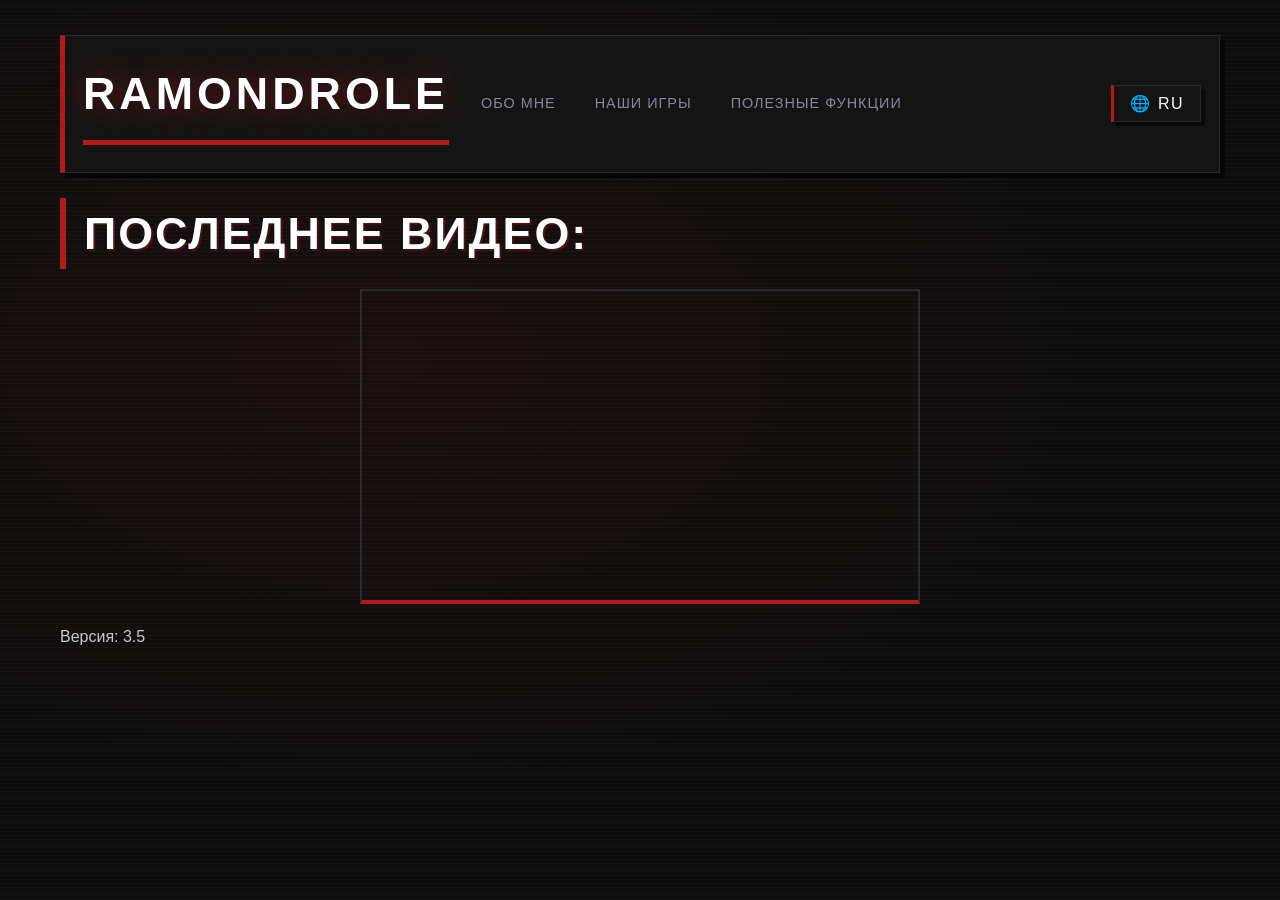
<file: index.html>
<html lang="ru">
<head>
    <meta charset="UTF-8">
    <meta name="viewport" content="width=device-width, initial-scale=1.0">
    <title>Ramondrole</title>
    <link rel="icon" href="./Ramondrole.webp">
    <link rel="stylesheet" href="style.css">
</head>
<body>
    <nav>
        <div class="logo">RAMONDROLE</div>
        <div class="nav-links">
            <a class="Ramondrole-a" href="https://ramondrole.github.io/Pogreb_Ramondrole-About_me/" data-key="about">Обо мне</a>
            <a class="Ramondrole-a" href="https://ramondrole.github.io/Pogreb_Ramondrole-Games/" data-key="games">Наши игры</a>
            <a class="Ramondrole-a" href="https://ramondrole.github.io/Pogreb_Ramondrole-Userful_functions/" data-key="functions">Полезные функции</a>
        </div>
        <div class="language-switcher">
            <button class="lang-btn" id="langBtn">🌐 RU</button>
            <ul class="lang-dropdown" id="langDropdown">
                <li><a href="#" data-lang="ru">🇷🇺 Русский</a></li>
                <li><a href="#" data-lang="en">🇬🇧 English</a></li>
                <li><a href="#" data-lang="de">🇩🇪 Deutsch</a></li>
            </ul>
        </div>
    </nav>

    <h1 id="latestVideoTitle">Последнее видео:</h1>

    <div class="cyberpunk-iframe">
        <iframe width="560" height="315" src="https://www.youtube.com/embed/gYzAyPfcfLU?si=Y6t81Nlmg3JxR0Lb" title="YouTube video player" frameborder="0" allow="accelerometer; autoplay; clipboard-write; encrypted-media; gyroscope; picture-in-picture; web-share" referrerpolicy="strict-origin-when-cross-origin" allowfullscreen></iframe>
    </div>

    <p id="versionText">Версия: 3.5</p>

    <script src="script.js"></script>
</body>
</html>
</file>
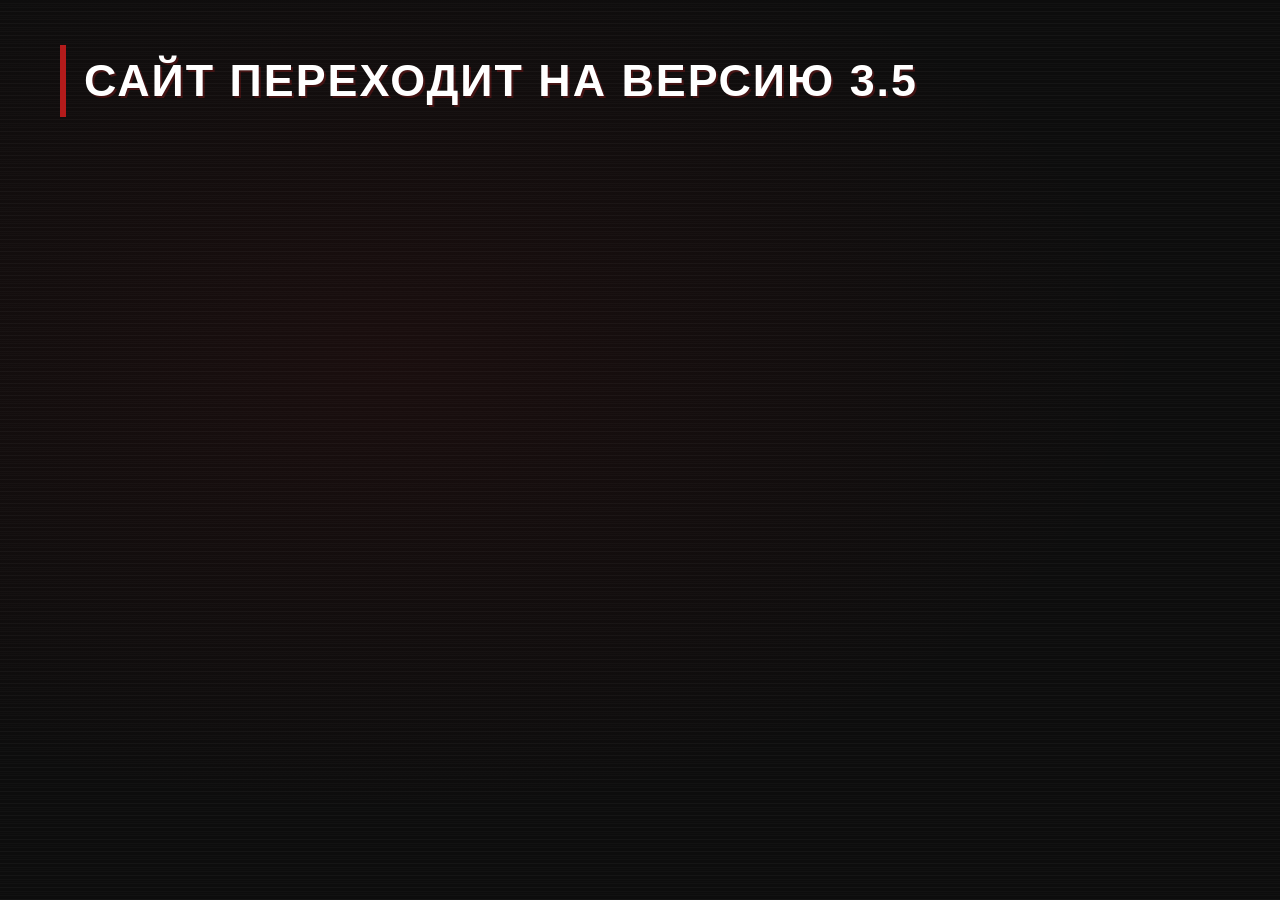
<file: index2.html>
<html lang="en">
<head>
    <meta charset="UTF-8">
    <meta name="viewport" content="width=device-width, initial-scale=1.0">
    <title>Что то не так :(</title>
    <link rel="stylesheet" href="style.css">
</head>
<body>
    <h1>Сайт переходит на версию 3.5</h1>
</body>
</html>
</file>
<file: style.css>
:root {
    --sehnsucht-red: #b31b1b;
    --sehnsucht-red-dark: #6b0f0f;
    --sehnsucht-red-glow: #ff2222;
    --sehnsucht-metal: #888899;
    --sehnsucht-dark: #0d0d0d;
    --sehnsucht-panel: #141414;
    --sehnsucht-border: #2a2a2a;
    --sehnsucht-text: #c8c8c8;
}

* {
    margin: 0;
    padding: 0;
    box-sizing: border-box;
}

body {
    background-color: var(--sehnsucht-dark);
    color: var(--sehnsucht-text);
    font-family: 'Arial', 'Helvetica', sans-serif;
    line-height: 1.6;
    padding: 20px;
    min-height: 100vh;
    max-width: 1200px;
    margin: 0 auto;
    background-image: 
        repeating-linear-gradient(0deg, rgba(255,255,255,0.02) 0px, rgba(255,255,255,0.02) 1px, transparent 1px, transparent 4px),
        radial-gradient(ellipse at 30% 40%, rgba(179, 27, 27, 0.08) 0%, transparent 60%);
}

a {
    color: var(--sehnsucht-metal);
    text-decoration: none;
    font-weight: 600;
    padding: 5px 12px;
    transition: all 0.25s ease;
    border: 1px solid transparent;
}

a:hover {
    color: #ffffff;
    border-color: var(--sehnsucht-red);
    background-color: rgba(179, 27, 27, 0.15);
}

.logo {
    font-family: 'Impact', 'Arial Black', sans-serif;
    font-weight: 900;
    font-size: 2.8rem;
    color: #ffffff;
    text-transform: uppercase;
    letter-spacing: 4px;
    padding: 10px 0;
    display: inline-block;
    border-bottom: 5px solid var(--sehnsucht-red);
    text-shadow: 0 0 30px rgba(179, 27, 27, 0.6);
    margin-bottom: 15px;
}

.logo:hover {
    animation: none;
}

nav {
    background-color: var(--sehnsucht-panel);
    border: 1px solid var(--sehnsucht-border);
    border-left: 5px solid var(--sehnsucht-red);
    padding: 12px 18px;
    margin: 15px 0 25px;
    box-shadow: 5px 5px 0 rgba(0,0,0,0.6);
    display: flex;
    justify-content: space-between;
    align-items: center;
    flex-wrap: wrap;
    gap: 15px;
}

.nav-links {
    display: flex;
    flex-wrap: wrap;
    gap: 5px;
    align-items: center;
}

.nav-links a {
    color: var(--sehnsucht-metal);
    font-family: 'Impact', 'Arial Black', sans-serif;
    font-weight: 400;
    text-transform: uppercase;
    letter-spacing: 1px;
    font-size: 0.9rem;
    padding: 8px 16px;
    border: 1px solid transparent;
}

.nav-links a:hover {
    border: 1px solid var(--sehnsucht-red);
    background-color: rgba(179, 27, 27, 0.12);
    color: #ffffff;
}

.language-switcher {
    position: relative;
    margin-left: auto;
}

.lang-btn {
    background: var(--sehnsucht-panel);
    border: 1px solid var(--sehnsucht-border);
    border-left: 3px solid var(--sehnsucht-red);
    color: #ffffff;
    padding: 8px 16px;
    font-family: 'Impact', 'Arial Black', sans-serif;
    cursor: pointer;
}

.lang-dropdown {
    position: absolute;
    top: 100%;
    right: 0;
    background: var(--sehnsucht-panel);
    border: 1px solid var(--sehnsucht-border);
    list-style: none;
    padding: 5px 0;
    min-width: 140px;
    display: none;
    z-index: 100;
}

.language-switcher:hover .lang-dropdown {
    display: block;
}

.lang-dropdown a {
    display: block;
    padding: 8px 16px;
    color: var(--sehnsucht-metal);
    border: none;
}

.lang-dropdown a:hover {
    background: rgba(179, 27, 27, 0.15);
    color: #ffffff;
    border: none;
}

h1 {
    font-family: 'Impact', 'Arial Black', sans-serif;
    font-size: 2.8rem;
    text-transform: uppercase;
    letter-spacing: 2px;
    color: #ffffff;
    margin: 25px 0 20px;
    padding-left: 18px;
    border-left: 6px solid var(--sehnsucht-red);
    text-shadow: 2px 2px 0 rgba(179, 27, 27, 0.3);
}

h2 {
    font-family: 'Impact', 'Arial Black', sans-serif;
    font-size: 2rem;
    text-transform: uppercase;
    color: var(--sehnsucht-metal);
    margin: 20px 0 15px;
    padding-bottom: 8px;
    border-bottom: 2px solid var(--sehnsucht-border);
}

h3 {
    font-family: 'Impact', 'Arial Black', sans-serif;
    font-size: 1.3rem;
    text-transform: uppercase;
    color: #cccccc;
}

button, .btn, .cyber-button, .action-btn, .game-btn {
    background: var(--sehnsucht-panel);
    color: #ffffff;
    border: 1px solid var(--sehnsucht-border);
    border-left: 4px solid var(--sehnsucht-red);
    padding: 12px 24px;
    font-family: 'Impact', 'Arial Black', sans-serif;
    font-size: 1rem;
    text-transform: uppercase;
    letter-spacing: 1.5px;
    cursor: pointer;
    transition: all 0.2s;
    box-shadow: 4px 4px 0 rgba(0,0,0,0.5);
}

button:hover, .btn:hover, .cyber-button:hover, .action-btn:hover {
    background: #1a1a1a;
    border-color: var(--sehnsucht-red);
    box-shadow: 4px 4px 0 var(--sehnsucht-red-dark);
    transform: translate(-2px, -2px);
}

input, textarea, select {
    background-color: #0a0a0a;
    border: 1px solid var(--sehnsucht-border);
    border-left: 4px solid var(--sehnsucht-red);
    color: var(--sehnsucht-text);
    padding: 10px 14px;
    font-family: 'Arial', sans-serif;
    font-size: 1rem;
    width: 100%;
    outline: none;
}

input:focus, textarea:focus, select:focus {
    border-color: var(--sehnsucht-red);
    box-shadow: 0 0 12px rgba(179, 27, 27, 0.25);
}

.game-card, .function-card, .about-card, .merch-card, .social-card {
    background: var(--sehnsucht-panel);
    border: 1px solid var(--sehnsucht-border);
    border-bottom: 4px solid var(--sehnsucht-red);
    padding: 20px;
    transition: all 0.2s;
    box-shadow: 6px 6px 0 rgba(0,0,0,0.5);
}

.game-card:hover, .function-card:hover, .about-card:hover, .merch-card:hover, .social-card:hover {
    transform: translate(-3px, -3px);
    border-color: var(--sehnsucht-red);
    box-shadow: 9px 9px 0 rgba(179, 27, 27, 0.25);
}

.games-grid, .functions-grid, .about-grid, .social-grid, .merch-grid {
    display: grid;
    grid-template-columns: repeat(auto-fill, minmax(240px, 1fr));
    gap: 20px;
    margin: 25px 0;
}

.status-message, .game-status {
    background: var(--sehnsucht-panel);
    border-left: 5px solid var(--sehnsucht-red);
    padding: 15px 20px;
    margin: 15px 0;
    border: 1px solid var(--sehnsucht-border);
}

.cyberpunk-iframe {
    display: flex;
    justify-content: center;
    align-items: center;
    margin: 20px auto;
    width: 100%;
    max-width: 560px;
}

.cyberpunk-iframe iframe {
    width: 100%;
    max-width: 560px;
    height: 315px;
    border: 2px solid var(--sehnsucht-border);
    border-bottom: 4px solid var(--sehnsucht-red);
}

.iframe-container {
    display: flex;
    justify-content: center;
    align-items: center;
    margin: 20px auto;
    max-width: 560px;
    width: 100%;
}

.iframe-container iframe {
    width: 100%;
    height: 315px;
    border: 2px solid var(--sehnsucht-border);
    border-bottom: 4px solid var(--sehnsucht-red);
}

@media (max-width: 768px) {
    nav {
        flex-direction: column;
        align-items: stretch;
    }
    
    .language-switcher {
        margin-left: 0;
    }
    
    .nav-links {
        flex-direction: column;
        align-items: stretch;
    }
    
    .nav-links a {
        text-align: center;
    }
    
    .logo {
        font-size: 2rem;
    }
    
    h1 {
        font-size: 2rem;
        padding-left: 12px;
    }
    
    h2 {
        font-size: 1.5rem;
    }
    
    .games-grid, .functions-grid, .about-grid, .social-grid, .merch-grid {
        grid-template-columns: 1fr;
    }
    
    .cyberpunk-iframe iframe {
        height: auto;
        aspect-ratio: 16/9;
    }
    
    .iframe-container iframe {
        height: auto;
        aspect-ratio: 16/9;
    }
}

@media (max-width: 480px) {
    body {
        padding: 12px;
    }
    
    .logo {
        font-size: 1.6rem;
        letter-spacing: 2px;
    }
    
    h1 {
        font-size: 1.5rem;
        padding-left: 10px;
        border-left-width: 4px;
    }
}

::-webkit-scrollbar {
    width: 10px;
    background: var(--sehnsucht-dark);
}
::-webkit-scrollbar-track {
    background: #111111;
}
::-webkit-scrollbar-thumb {
    background: #2a2a2a;
    border-left: 2px solid var(--sehnsucht-red);
}
::-webkit-scrollbar-thumb:hover {
    background: var(--sehnsucht-red-dark);
}

body::before {
    content: '';
    position: fixed;
    top: 0;
    left: 0;
    width: 100%;
    height: 100%;
    background: repeating-linear-gradient(0deg, rgba(255,255,255,0.015) 0px, rgba(255,255,255,0.015) 1px, transparent 1px, transparent 6px);
    pointer-events: none;
    z-index: -1;
}
</file>
